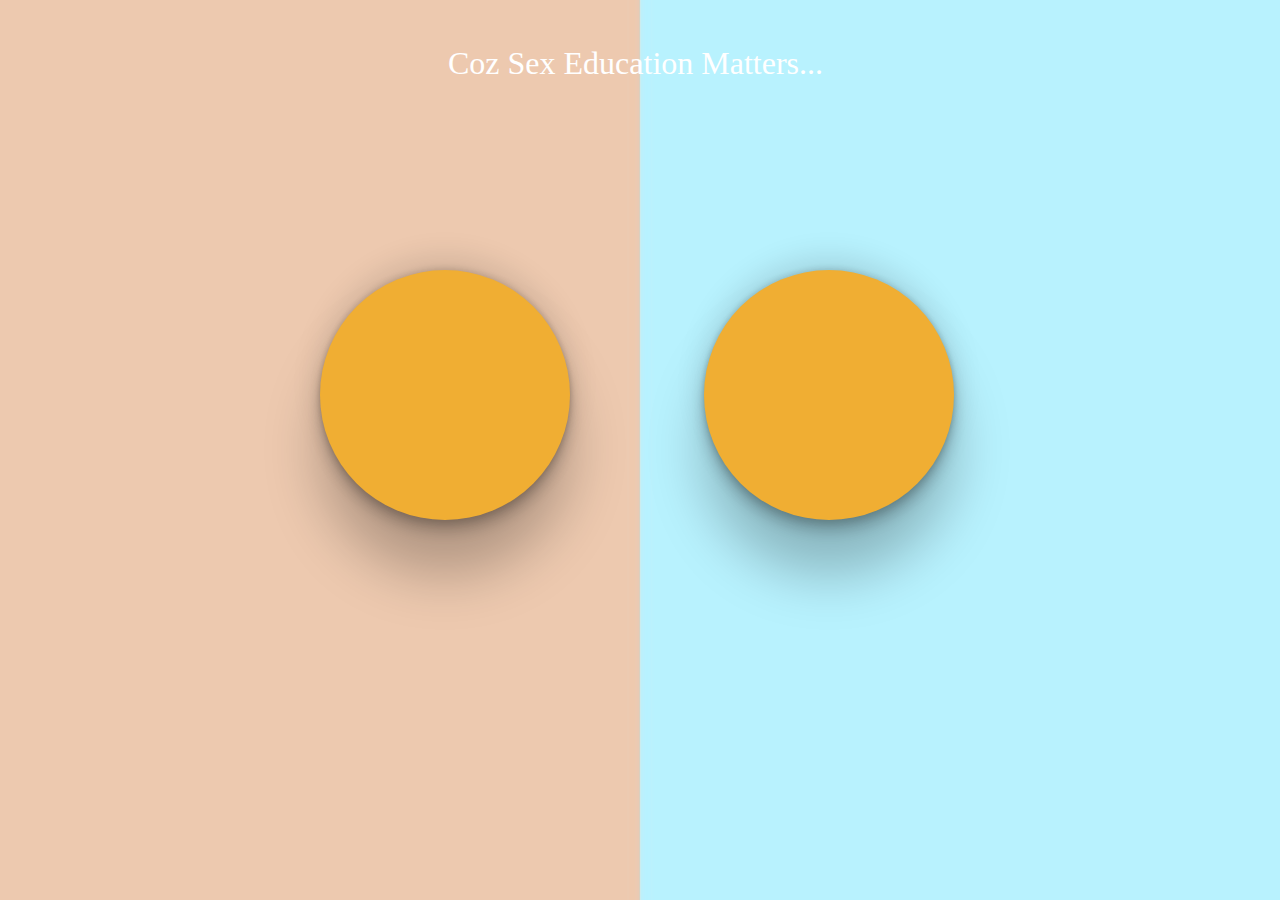
<file: hackathon/index.html>
<!DOCTYPE html>
<html lang="en">
<head>
    <meta charset="UTF-8">
    <meta name="viewport" content="width=device-width, initial-scale=1.0">
    <title>Main page</title>
    <link rel="stylesheet" href="style.css">
    <link rel="stylesheet" href="https://cdnjs.cloudflare.com/ajax/libs/font-awesome/6.6.0/css/all.min.css" integrity="sha512-Kc323vGBEqzTmouAECnVceyQqyqdsSiqLQISBL29aUW4U/M7pSPA/gEUZQqv1cwx4OnYxTxve5UMg5GT6L4JJg==" crossorigin="anonymous" referrerpolicy="no-referrer" />
</head>
<body>
    <div class="text">Coz Sex Education Matters...</div>
    <a href="man.html"><div class="man-div"><i class="fa-solid fa-person"></i></div></a>
    <a href="woman.html"><div class="woman-div"><i class="fa-solid fa-person-dress"></i></div></a>
    
</body>
</html>
</file>
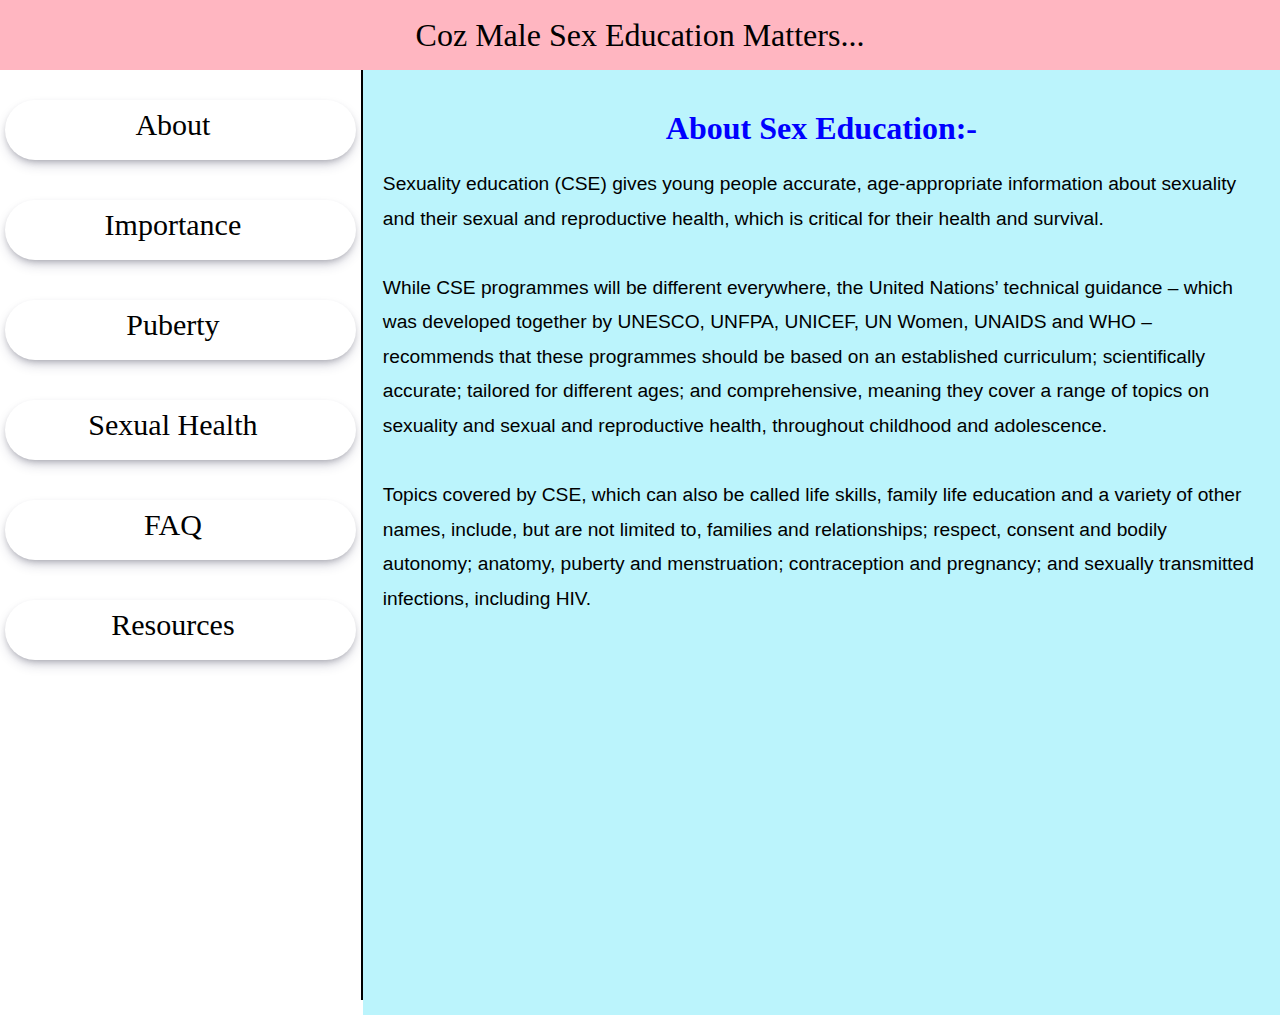
<file: hackathon/man.html>
<!DOCTYPE html>
<html lang="en">

<head>
    <meta charset="UTF-8">
    <meta name="viewport" content="width=device-width, initial-scale=1.0">
    <title>Document</title>
    <link rel="stylesheet" href="manstyle.css">
    <link rel="stylesheet" href="https://cdnjs.cloudflare.com/ajax/libs/font-awesome/6.6.0/css/all.min.css"
        integrity="sha512-Kc323vGBEqzTmouAECnVceyQqyqdsSiqLQISBL29aUW4U/M7pSPA/gEUZQqv1cwx4OnYxTxve5UMg5GT6L4JJg=="
        crossorigin="anonymous" referrerpolicy="no-referrer" />
</head>

<body>
    <div class="mainline">Coz Male Sex Education Matters...</div>
    <div class="main-div">
        <div class="options">
            <div class="option1 option" id="about" onclick="showAbout()">
                About &nbsp <i class="fa-solid fa-circle-arrow-right"></i>
            </div>

            <div class="option2 option" id="importance" onclick="showImportance()">
                Importance &nbsp <i class="fa-solid fa-circle-arrow-right"></i>
            </div>

            <div class="option3 option" id="puberty" onclick="showPuberty()">
                Puberty &nbsp <i class="fa-solid fa-circle-arrow-right"></i>
            </div>

            <div class="option4 option" id="sexualhealth" onclick="showSexualHealth()">
                Sexual Health &nbsp <i class="fa-solid fa-circle-arrow-right"></i>
            </div>

            <div class="option5 option" id="faq" onclick="showFAQ()">
                FAQ &nbsp <i class="fa-solid fa-circle-arrow-right"></i>
            </div>

            <div class="option6 option" id="resources" onclick="showResources()">
                Resources &nbsp <i class="fa-solid fa-circle-arrow-right"></i>
            </div>

        </div>
        <div class="details">

            <div class="About" id="aboutDetails" style="display: block;">
                <h1 style="margin-top: 40px; color: blue; text-align: center;">About Sex Education:-</h1>
                <p>
                    Sexuality education (CSE) gives young people accurate, age-appropriate information about sexuality
                    and their sexual and reproductive health, which is critical for their health and survival.<br><br>

                    While CSE programmes will be different everywhere, the United Nations’ technical guidance – which
                    was developed together by UNESCO, UNFPA, UNICEF, UN Women, UNAIDS and WHO – recommends that these
                    programmes should be based on an established curriculum; scientifically accurate; tailored for
                    different ages; and comprehensive, meaning they cover a range of topics on sexuality and sexual and
                    reproductive health, throughout childhood and adolescence.<br><br>

                    Topics covered by CSE, which can also be called life skills, family life education and a variety of
                    other names, include, but are not limited to, families and relationships; respect, consent and
                    bodily autonomy; anatomy, puberty and menstruation; contraception and pregnancy; and sexually
                    transmitted infections, including HIV.
                </p>
            </div>

            <div class="Importance" id="importnaceDetails" style="display: none;">
                <h1 style="margin-top: 40px; color: blue; text-align: center;">Importance Of Sex Education:-</h1>
                <p>Sex education is essential in a country like India where the
                    adolescent population is rapidly growing, and the incidence of teenage pregnancies, sexually
                    transmitted
                    infections (STIs), and HIV/AIDS is on the rise. Inadequate sex education can lead to unintended
                    pregnancies, unsafe abortions, and increased rates of STIs and HIV/AIDS. Additionally, it can
                    perpetuate
                    gender stereotypes and lead to sexual violence and exploitation.<br><br>

                    Effective sex education can help prevent these outcomes by providing accurate and age-appropriate
                    information on sexual and reproductive health, including contraception, STIs, and consent. It can
                    also
                    help promote healthy relationships, gender equality, and respect for diversity.
                </p>
            </div>

            <div class="Puberty" id="pubertyDetails" style="display: none;">
                <h1 style="margin-top: 40px; text-align: center; color: blue;">Puberty in a male comes along with:-</h1><br><br><br>
                <h1 style="color: green;">1. Physical Changes</h1>
                <ol type="1">
                    <li><b>Growth Spurts:</b> Rapid increase in height and weight.</li>
                    <li><b>Voice Changes:</b> Deepening of the voice.</li>
                    <li><b>Facial and Body Hair:</b> Growth of hair on the face, chest, and other parts of the body.
                    </li>
                    <li><b>Genital Development:</b> Enlargement of the testicles and penis.</li>
                    <li><b>Muscle Development:</b> Increase in muscle mass and strength.</li>
                </ol>
                <h1 style="color: green;">2. Reproductive Health</h1>
                <ol type="1">
                    <li><b>Spermatogenesis:</b> The process of sperm production in the testicles.</li>
                    <li><b>Ejaculation:</b> The release of semen, which contains sperm, during orgasm.</li>
                    <li><b>Understanding Fertility:</b> Knowledge about how reproduction works and the role of sperm in
                        fertilization.</li>
                </ol>
                <h1 style="color: green;">3. Emotional and Psychological Changes</h1>
                <ol type="1">
                    <li><b>Mood Swings:</b> Fluctuations in mood due to hormonal changes.</li>
                    <li><b>Sexual Feelings:</b> Development of sexual attraction and interest.</li>
                    <li><b>Self-Identity:</b> Exploration of personal identity and self-esteem.</li>
                </ol>
                <h1 style="color: green;">4. Health and Hygiene</h1>
                <ol type="1">
                    <li><b>Personal Hygiene:</b> Importance of regular bathing, grooming, and maintaining cleanliness.
                    </li>
                    <li><b>Safe Sex Practices:</b> Understanding contraception, condom use, and prevention of sexually
                        transmitted
                        infections (STIs).</li>
                </ol>
                <h1 style="color: green;">5. Education and Support</h1>
                <ol type="1">
                    <li><b>Open Communication:</b> Encouraging discussions with trusted adults or healthcare providers.
                    </li>
                    <li><b>Access to Resources:</b> Availability of educational materials and support services.</li>
                </ol>
            </div>

            <div class="SexualHealth" id="sexualHealthDetails" style="display: none;">
                <h1 style="margin-top: 40px; color: blue; text-align: center;">Man Sexual Health Includes:-</h1><br><br><br>

                <h1 style="color: green;">1. Anatomy and Physiology</h1>
                <p style="margin-left: 50px;">Understanding the male reproductive system, including the penis, testes,
                    and prostate, is fundamental.
                    This knowledge helps in recognizing normal functions and identifying any abnormalities.</p>

                <h1 style="color: green;">2. Erectile Function</h1>
                <p style="margin-left: 50px;">Erectile function involves the ability to achieve and maintain an
                    erection. Factors affecting this
                    include blood flow, hormonal balance, and psychological aspects. Conditions like erectile
                    dysfunction
                    (ED) can be influenced by lifestyle choices, medical conditions, and mental health.</p>

                <h1 style="color: green;">3. Sexually Transmitted Infections (STIs)</h1>
                <p style="margin-left: 50px;">STIs are infections transmitted through sexual contact. Common STIs
                    include chlamydia, gonorrhea,
                    syphilis, and HIV. Prevention methods include using condoms and regular testing.</p>

                <h1 style="color: green;">4. Prostate Health</h1>
                <p style="margin-left: 50px;">The prostate is a gland that plays a role in sexual function and
                    urination. Regular check-ups are
                    essential to monitor for conditions like benign prostatic hyperplasia (BPH) and prostate cancer.</p>

                <h1 style="color: green;">5. Hormonal Health</h1>
                <p style="margin-left: 50px;">Testosterone is a key hormone in male sexual health. It affects libido,
                    energy levels, and overall
                    well-being. Low testosterone levels can lead to issues like reduced sex drive and fatigue.</p>

                <h1 style="color: green;">6. Diet and Lifestyle</h1>
                <p style="margin-left: 50px;">A healthy diet and lifestyle are crucial for maintaining sexual health.
                    Foods rich in vitamins and
                    minerals, regular exercise, and avoiding harmful habits like smoking and excessive alcohol
                    consumption
                    can improve sexual function.</p>

                <h1 style="color: green;">7. Mental Health</h1>
                <p style="margin-left: 50px;">Mental health significantly impacts sexual health. Stress, anxiety, and depression can affect sexual
                performance and satisfaction. Seeking support and practicing stress-reducing techniques can be
                beneficial.</p>

                <h1 style="color: green;">8. Communication and Relationships</h1>
                <p style="margin-left: 50px;">Effective communication with partners about sexual needs, boundaries, and concerns is vital for a
                healthy sexual relationship. Building trust and understanding can enhance intimacy and satisfaction.</p>

                <h1 style="color: green;">9. Regular Check-ups</h1>
                <p style="margin-left: 50px;">Regular medical check-ups and screenings are essential for early detection and treatment of any sexual
                health issues. This includes STI testing, prostate exams, and hormone level assessments.</p>
            </div>

            <div class="FAQ" id="faqDetails" style="display: none;">
                <h1 style="margin-top: 40px; color: blue; text-align: center;">Frequently asked Questions:-</h1><br><br><br>
                <h1 style="color: green;">What is sex education?</h1>
                <p>Sex education is the process of providing information and guidance to individuals about sexual and
                    reproductive health. It covers topics such as contraception, STIs, puberty, and healthy
                    relationships.
                </p><br><br>

                <h1 style="color: green;">Why is sex education important?</h1>
                <p>Sex education is important because it helps individuals make informed decisions about their sexual
                    and reproductive health. It can help prevent unintended pregnancies, STIs, and HIV/AIDS, promote
                    healthy relationships, and address gender stereotypes and sexual violence.
                </p><br><br>

                <h1 style="color: green;">Is sex education only for adolescents?</h1>
                <p>No, sex education is important for people of all ages. It can help individuals make informed
                    decisions about their sexual and reproductive health throughout their lives.
                </p><br><br>
            </div>

            <div class="Resources" id="resourcesDetails" style="display: none;">
                <h1 style="margin-top: 40px; color: blue; text-align: center;">Resources used in this site:-</h1><br><br><br>
                <h1>All the data that are shown here are taken from the following :-</h1>
                <p>
                    <ol type="1">
                        <li>Google</li>
                        <li>Microsoft Copilot</li>
                        <li>WHO Official Website</li>
                        <li>Sex Ed for Guys</li>
                        <li>Sexuality Education - Advocates for Youth</li>
                    </ol>
                </p>
            </div>
        </div>
    </div>

    <script src="javascript.js"></script>
</body>

</html>
</file>
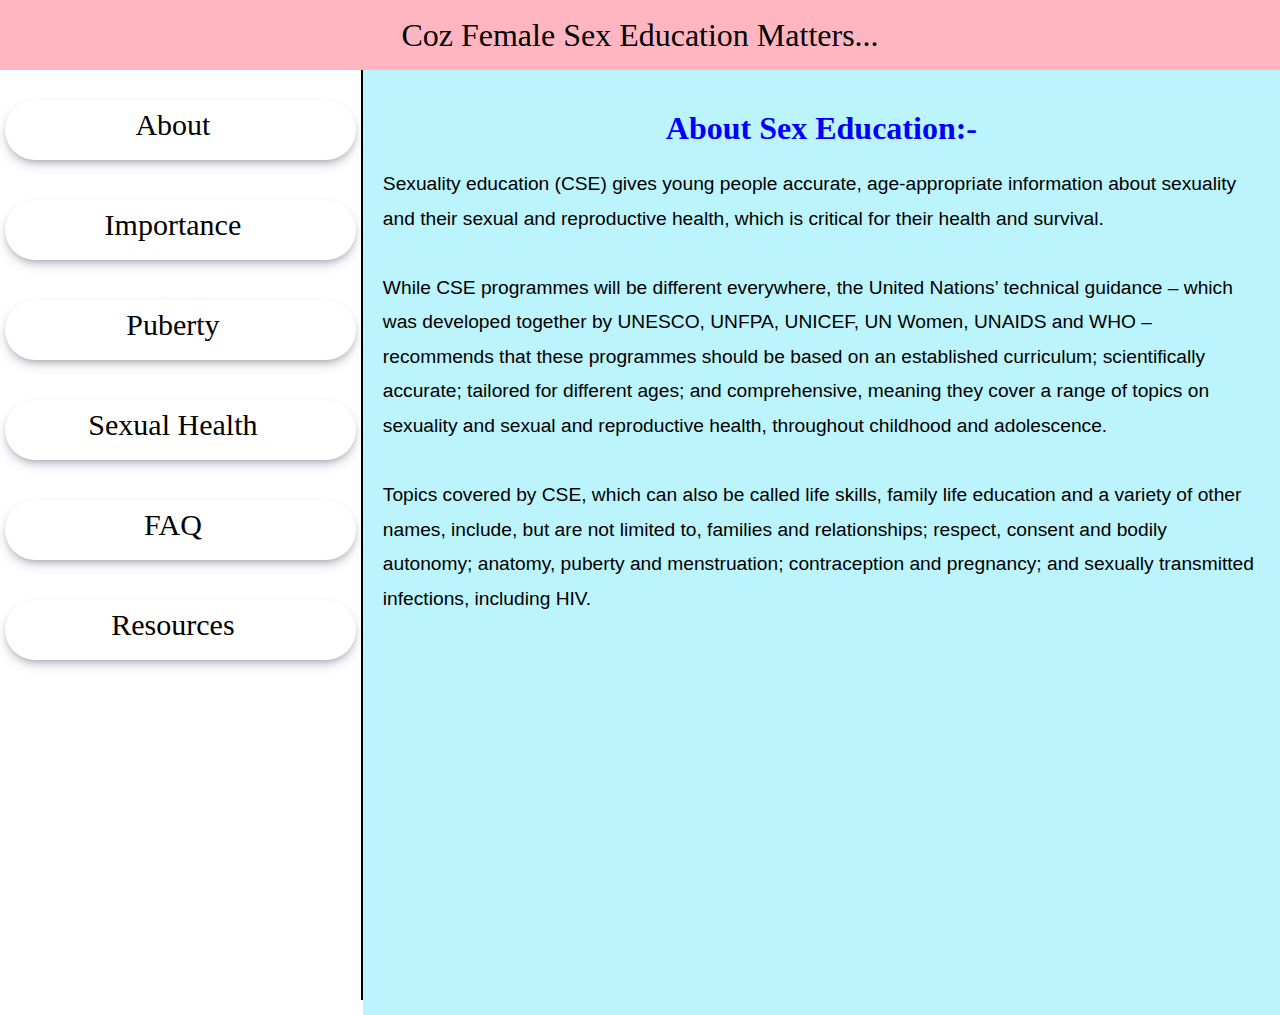
<file: hackathon/woman.html>
<!DOCTYPE html>
<html lang="en">

<head>
    <meta charset="UTF-8">
    <meta name="viewport" content="width=device-width, initial-scale=1.0">
    <title>Document</title>
    <link rel="stylesheet" href="manstyle.css">
    <link rel="stylesheet" href="https://cdnjs.cloudflare.com/ajax/libs/font-awesome/6.6.0/css/all.min.css"
        integrity="sha512-Kc323vGBEqzTmouAECnVceyQqyqdsSiqLQISBL29aUW4U/M7pSPA/gEUZQqv1cwx4OnYxTxve5UMg5GT6L4JJg=="
        crossorigin="anonymous" referrerpolicy="no-referrer" />
</head>

<body>
    <div class="mainline">Coz Female Sex Education Matters...</div>
    <div class="main-div">
        <div class="options">
            <div class="option1 option" id="about" onclick="showAboutFemale()">
                About &nbsp <i class="fa-solid fa-circle-arrow-right"></i>
            </div>

            <div class="option2 option" id="importance" onclick="showImportanceFemale()">
                Importance &nbsp <i class="fa-solid fa-circle-arrow-right"></i>
            </div>

            <div class="option3 option" id="puberty" onclick="showPubertyFemale()">
                Puberty &nbsp <i class="fa-solid fa-circle-arrow-right"></i>
            </div>

            <div class="option4 option" id="sexualhealth" onclick="showSexualHealthFemale()">
                Sexual Health &nbsp <i class="fa-solid fa-circle-arrow-right"></i>
            </div>

            <div class="option5 option" id="faq" onclick="showFAQFemale()">
                FAQ &nbsp <i class="fa-solid fa-circle-arrow-right"></i>
            </div>

            <div class="option6 option" id="resources" onclick="showResourcesFemale()">
                Resources &nbsp <i class="fa-solid fa-circle-arrow-right"></i>
            </div>

        </div>
        <div class="details">

            <div class="About" id="aboutDetailsFemale" style="display: block;">
                <h1 style="margin-top: 40px; color: blue; text-align: center;">About Sex Education:-</h1>
                <p>
                    Sexuality education (CSE) gives young people accurate, age-appropriate information about sexuality
                    and their sexual and reproductive health, which is critical for their health and survival.<br><br>

                    While CSE programmes will be different everywhere, the United Nations’ technical guidance – which
                    was developed together by UNESCO, UNFPA, UNICEF, UN Women, UNAIDS and WHO – recommends that these
                    programmes should be based on an established curriculum; scientifically accurate; tailored for
                    different ages; and comprehensive, meaning they cover a range of topics on sexuality and sexual and
                    reproductive health, throughout childhood and adolescence.<br><br>

                    Topics covered by CSE, which can also be called life skills, family life education and a variety of
                    other names, include, but are not limited to, families and relationships; respect, consent and
                    bodily autonomy; anatomy, puberty and menstruation; contraception and pregnancy; and sexually
                    transmitted infections, including HIV.
                </p>
            </div>

            <div class="Importance" id="importnaceDetailsFemale" style="display: none;">
                <h1 style="margin-top: 40px; color: blue; text-align: center;">Importance Of Sex Education:-</h1>
                <p>Sex education is essential in a country like India where the
                    adolescent population is rapidly growing, and the incidence of teenage pregnancies, sexually
                    transmitted
                    infections (STIs), and HIV/AIDS is on the rise. Inadequate sex education can lead to unintended
                    pregnancies, unsafe abortions, and increased rates of STIs and HIV/AIDS. Additionally, it can
                    perpetuate
                    gender stereotypes and lead to sexual violence and exploitation.<br><br>

                    Effective sex education can help prevent these outcomes by providing accurate and age-appropriate
                    information on sexual and reproductive health, including contraception, STIs, and consent. It can
                    also
                    help promote healthy relationships, gender equality, and respect for diversity.
                </p>
            </div>

            <div class="Puberty" id="pubertyDetailsFemale" style="display: none;">
                <h1 style="margin-top: 40px; text-align: center; color: blue;">Puberty in a male comes along with:-</h1>
                <br><br><br>
                <h1 style="color: green;">1. Physical Changes</h1>
                <ol type="1">
                    <li><b>Breast Development:</b> The first sign of puberty is usually the development of breast buds,
                        known as thelarche.</li>
                    <li><b>Growth Spurt:</b> Girls experience a rapid increase in height and weight during puberty.
                    </li>
                    <li><b>Pubic and Underarm Hair:</b> Hair begins to grow in the pubic area and underarms.
                    </li>
                    <li><b>Menstruation:</b> The onset of menstruation, or menarche, usually occurs around 12-13 years
                        old, but it can vary1. Menstrual cycles can be irregular in the first few years.</li>
                    <li><b>Body Changes: </b> Hips widen, and body fat increases in preparation for potential
                        childbearing.</li>
                </ol>
                <h1 style="color: green;">2. Reproductive Health</h1>
                <ol type="1">
                    <li><b>Menstrual Health: </b> Understanding and managing menstrual cycles, including dealing with common issues like cramps, heavy bleeding, and premenstrual syndrome (PMS).</li>
                    <li><b>Sexual Health:</b> Safe sexual practices, contraception, and protection against sexually transmitted infections (STIs).</li>
                    <li><b>Reproductive System Disorders:</b> Awareness and management of conditions like polycystic ovary syndrome (PCOS), endometriosis, and fibroids.</li>
                    <li><b>Regular Check-Ups:</b> Regular visits to a gynecologist for screenings, such as Pap smears and HPV tests, are crucial for maintaining reproductive health.</li>
                </ol>
                <h1 style="color: green;">3. Emotional and Psychological Changes</h1>
                <ol type="1">
                    <li><b>Mood Swings:</b> Fluctuations in mood due to hormonal changes.</li>
                    <li><b>Sexual Feelings:</b> Development of sexual attraction and interest.</li>
                    <li><b>Self-Identity:</b> Exploration of personal identity and self-esteem.</li>
                </ol>
                <h1 style="color: green;">4. Health and Hygiene</h1>
                <ol type="1">
                    <li><b>Personal Hygiene:</b> Importance of regular bathing, grooming, and maintaining cleanliness.
                    </li>
                    <li><b>Safe Sex Practices:</b> Understanding contraception, condom use, and prevention of sexually
                        transmitted
                        infections (STIs).</li>
                </ol>
                <h1 style="color: green;">5. Education and Support</h1>
                <ol type="1">
                    <li><b>Open Communication:</b> Encouraging discussions with trusted adults or healthcare providers.
                    </li>
                    <li><b>Access to Resources:</b> Availability of educational materials and support services.</li>
                </ol>
            </div>

            <div class="SexualHealth" id="sexualHealthDetailsFemale" style="display: none;">
                <h1 style="margin-top: 40px; color: blue; text-align: center;">Man Sexual Health Includes:-</h1>
                <br><br><br>

                <h1 style="color: green;">1. Anatomy and Physiology</h1>
                <p style="margin-left: 50px;">Understanding the female reproductive system, including the vagina, fallopian tubes,
                    and ovary, is fundamental.
                    This knowledge helps in recognizing normal functions and identifying any abnormalities.</p>

                <h1 style="color: green;">2. White Discharge</h1>
                <p style="margin-left: 50px;">White vaginal discharge is generally a normal part of a healthy reproductive system. It helps clean and lubricate the vagina, and its characteristics can vary throughout the menstrual cycle.Conditions like Thick White Discharge
                     can be influenced by  yeast infection, bacterial vaginosis (BV) and STI's.</p>

                <h1 style="color: green;">3. Sexually Transmitted Infections (STIs)</h1>
                <p style="margin-left: 50px;">STIs are infections transmitted through sexual contact. Common STIs
                    include chlamydia, gonorrhea,
                    syphilis, and HIV. Prevention methods include using condoms and regular testing.</p>

                <h1 style="color: green;">4. Vagina Health</h1>
                <p style="margin-left: 50px;">Vaginal health refers to the overall well-being of the vagina, which includes maintaining a proper balance of bacteria, pH levels, and ensuring it is free from infections. Regular check-ups are
                    essential to monitor for conditions like vaginisms and uterus cancer.</p>

                <h1 style="color: green;">5. Hormonal Health</h1>
                <p style="margin-left: 50px;">Estrogen is a key hormone in male sexual health. The main female sex hormone responsible for the development of secondary sexual characteristics, such as breast development and the regulation of the menstrual cycle1.</p>

                <h1 style="color: green;">6. Diet and Lifestyle</h1>
                <p style="margin-left: 50px;">A healthy diet and lifestyle are crucial for maintaining sexual health.
                    Foods rich in vitamins and
                    minerals, regular exercise, and avoiding harmful habits like smoking and excessive alcohol
                    consumption
                    can improve sexual function.</p>

                <h1 style="color: green;">7. Mental Health</h1>
                <p style="margin-left: 50px;">Mental health significantly impacts sexual health. Stress, anxiety, and
                    depression can affect sexual
                    performance and satisfaction. Seeking support and practicing stress-reducing techniques can be
                    beneficial.</p>

                <h1 style="color: green;">8. Communication and Relationships</h1>
                <p style="margin-left: 50px;">Effective communication with partners about sexual needs, boundaries, and
                    concerns is vital for a
                    healthy sexual relationship. Building trust and understanding can enhance intimacy and satisfaction.
                </p>

                <h1 style="color: green;">9. Regular Check-ups</h1>
                <p style="margin-left: 50px;">Regular medical check-ups and screenings are essential for early detection
                    and treatment of any sexual
                    health issues. This includes STI testing, prostate exams, and hormone level assessments.</p>
            </div>

            <div class="FAQ" id="faqDetailsFemale" style="display: none;">
                <h1 style="margin-top: 40px; color: blue; text-align: center;">Frequently asked Questions:-</h1>
                <br><br><br>
                <h1 style="color: green;">What is sex education?</h1>
                <p>Sex education is the process of providing information and guidance to individuals about sexual and
                    reproductive health. It covers topics such as contraception, STIs, puberty, and healthy
                    relationships.
                </p><br><br>

                <h1 style="color: green;">Why is sex education important?</h1>
                <p>Sex education is important because it helps individuals make informed decisions about their sexual
                    and reproductive health. It can help prevent unintended pregnancies, STIs, and HIV/AIDS, promote
                    healthy relationships, and address gender stereotypes and sexual violence.
                </p><br><br>

                <h1 style="color: green;">Is sex education only for adolescents?</h1>
                <p>No, sex education is important for people of all ages. It can help individuals make informed
                    decisions about their sexual and reproductive health throughout their lives.
                </p><br><br>
            </div>

            <div class="Resources" id="resourcesDetailsFemale" style="display: none;">
                <h1 style="margin-top: 40px; color: blue; text-align: center;">Resources used in this site:-</h1>
                <br><br><br>
                <h1>All the data that are shown here are taken from the following :-</h1>
                <p>
                <ol type="1">
                    <li>Google</li>
                    <li>Microsoft Copilot</li>
                    <li>WHO Official Website</li>
                    <li>Sex Ed for Guys</li>
                    <li>Sexuality Education - Advocates for Youth</li>
                </ol>
                </p>
            </div>
        </div>
    </div>

    <script src="javascript.js"></script>
</body>

</html>
</file>
<file: hackathon/style.css>
*{
    padding: 0;
    margin: 0;
}

body{
    background: url(wp7127014.jpg);
    background-size: cover;
}

.text{
    position: absolute;
    left: 35%;
    top: 5%;
    color: white;
    font-size: xx-large;
    font-weight: 500;
    font-family: cursive;
}

.man-div{
    height: 250px;
    background-color: rgb(240, 174, 51);
    width: 250px;
    font-size: 130px;
    color: blue;
    position: absolute;
    top: 30%;
    left: 25%;
    display: flex;
    align-items: center;
    justify-content: center;
    border-radius: 50%;
    box-shadow: rgba(0, 0, 0, 0.25) 0px 54px 55px, rgba(0, 0, 0, 0.12) 0px -12px 30px, rgba(0, 0, 0, 0.12) 0px 4px 6px, rgba(0, 0, 0, 0.17) 0px 12px 13px, rgba(0, 0, 0, 0.09) 0px -3px 5px;
    animation: fly 2s infinite ease normal;
}


.woman-div{
    height: 250px;
    background-color: rgb(240, 174, 51);
    width: 250px;
    font-size: 130px;
    color: blue;
    position: absolute;
    top: 30%;
    left: 55%;
    display: flex;
    align-items: center;
    justify-content: center;
    border-radius: 50%;
    box-shadow: rgba(0, 0, 0, 0.25) 0px 54px 55px, rgba(0, 0, 0, 0.12) 0px -12px 30px, rgba(0, 0, 0, 0.12) 0px 4px 6px, rgba(0, 0, 0, 0.17) 0px 12px 13px, rgba(0, 0, 0, 0.09) 0px -3px 5px;
    animation: fly 2s infinite ease normal;
}

.man-div:hover, .woman-div:hover{
    background-color: rgb(171, 126, 42);
}

@keyframes fly {
	0% {
		box-shadow: 0 5px 15px 0px rgba(0,0,0,0.6);
		transform: translatey(0px);
	}
	50% {
		box-shadow: 0 25px 15px 0px rgba(0,0,0,0.2);
		transform: translatey(-20px);
	}
	100% {
		box-shadow: 0 5px 15px 0px rgba(0,0,0,0.6);
		transform: translatey(0px);
	}
}
</file>
<file: hackathon/manstyle.css>
*{
    padding: 0;
    margin: 0;
}

.mainline{
    line-height: 70px;
    background-color: lightpink;
    color: black;
    text-align: center;
    font-size: xx-large;
    font-weight: 500;
    font-family: cursive;
    position: sticky;
    top: 0;
    z-index: 5;
}

.main-div{
    display: flex;
}

.options{
    height: 100vh;
    width: 28%;
    padding-top: 30px;
    padding-left: 5px;
    padding-right: 5px;
    font-size: 30px;
    font-family: cursive;
    text-align: center;
    border-right: 2px solid black;
}

.option{
    height: 60px;
    line-height: 50px;
    box-shadow: rgba(50, 50, 93, 0.25) 0px 6px 12px -2px, rgba(0, 0, 0, 0.3) 0px 3px 7px -3px;
    margin-bottom: 40px;
    border-radius: 50px;
    cursor: pointer;
}

.option:hover{
    background-color: lightgreen;
}

.details{
    text-align: left;
    position: inherit;
    width: 70%;
    padding-right: 20px;
    padding-left: 20px;
    height: 105vh;
    overflow: scroll;
    scrollbar-width: none;
    background-color:#bbf4fc;
    color: black;
    cursor: default;
}

p{
    font-size: larger;
    line-height: 1.8;
    margin-bottom: 20px;
    margin-top: 20px;
    font-family: sans-serif;
}

li{
    font-size: larger;
    line-height: 1.8;
    margin-bottom: 20px;
    margin-top: 20px;
    margin-left: 50px;
    font-family: sans-serif;
}
</file>
